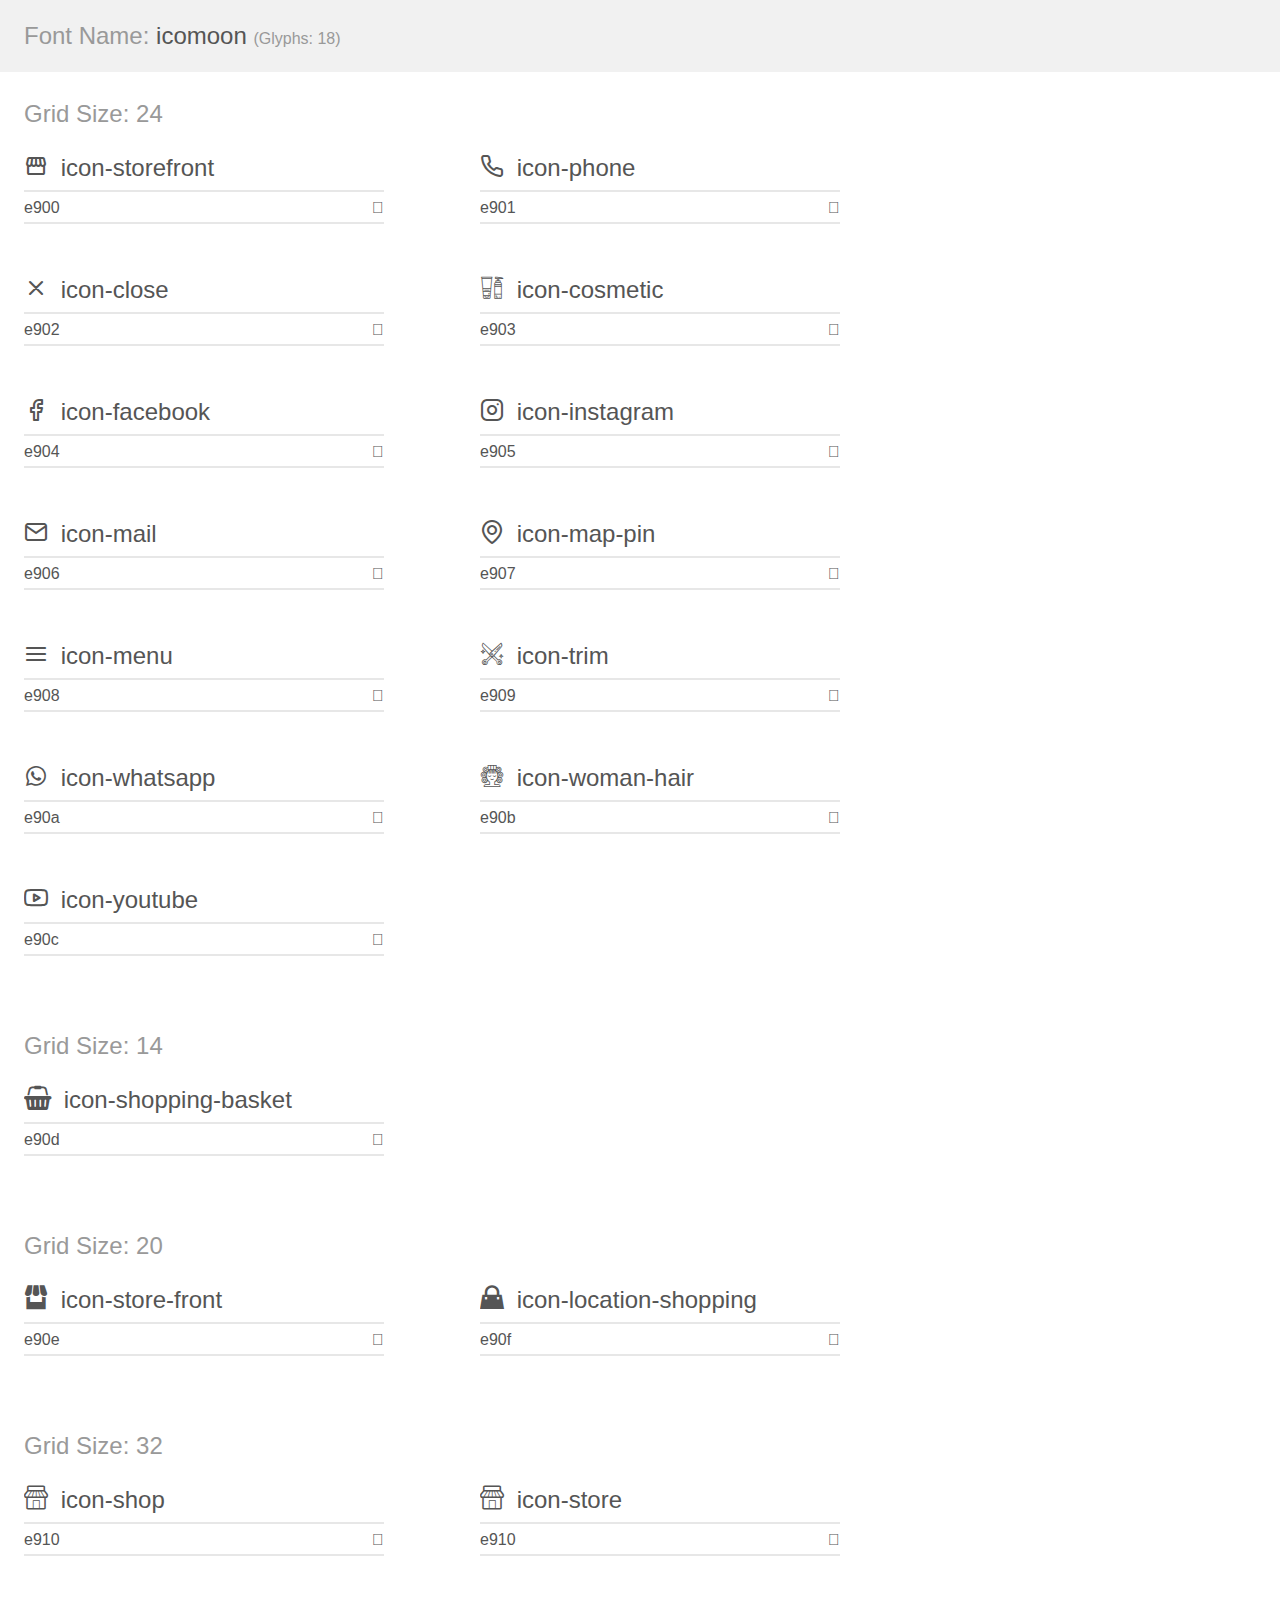
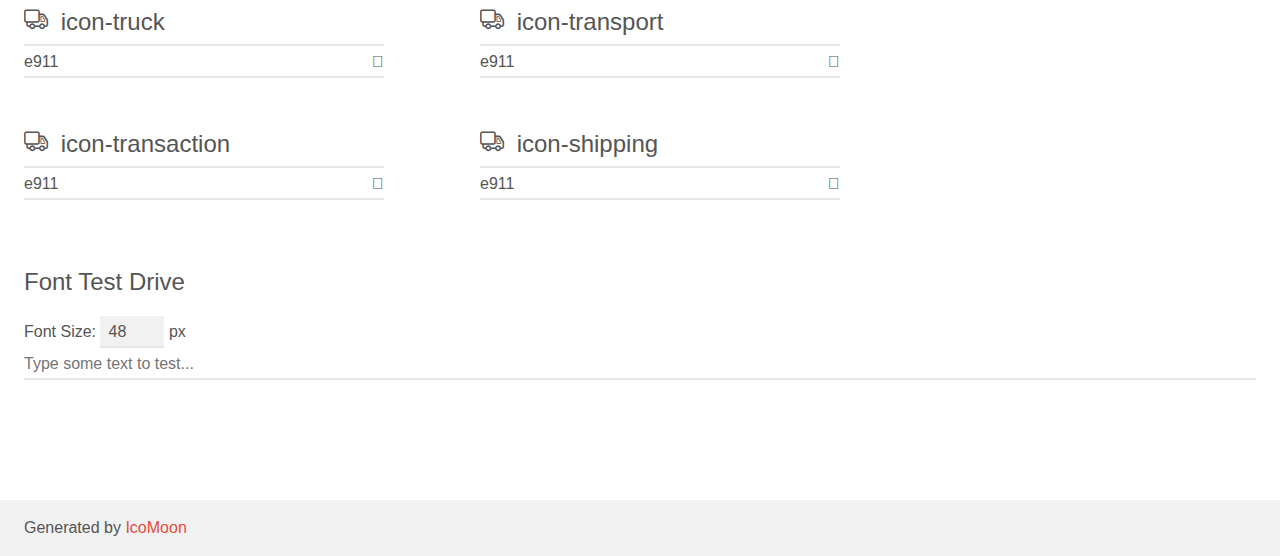
<file: projeto-feirantes/assets/icones/demo.html>
<!doctype html>
<html>
<head>
    <meta charset="utf-8">
    <title>IcoMoon Demo</title>
    <meta name="description" content="An Icon Font Generated By IcoMoon.io">
    <meta name="viewport" content="width=device-width, initial-scale=1">
    <link rel="stylesheet" href="demo-files/demo.css">
    <link rel="stylesheet" href="style.css"></head>
<body>
    <div class="bgc1 clearfix">
        <h1 class="mhmm mvm"><span class="fgc1">Font Name:</span> icomoon <small class="fgc1">(Glyphs:&nbsp;18)</small></h1>
    </div>
    <div class="clearfix mhl ptl">
        <h1 class="mvm mtn fgc1">Grid Size: 24</h1>
        <div class="glyph fs1">
            <div class="clearfix bshadow0 pbs">
                <span class="icon-storefront"></span>
                <span class="mls"> icon-storefront</span>
            </div>
            <fieldset class="fs0 size1of1 clearfix hidden-false">
                <input type="text" readonly value="e900" class="unit size1of2" />
                <input type="text" maxlength="1" readonly value="&#xe900;" class="unitRight size1of2 talign-right" />
            </fieldset>
            <div class="fs0 bshadow0 clearfix hidden-true">
                <span class="unit pvs fgc1">liga: </span>
                <input type="text" readonly value="" class="liga unitRight" />
            </div>
        </div>
        <div class="glyph fs1">
            <div class="clearfix bshadow0 pbs">
                <span class="icon-phone"></span>
                <span class="mls"> icon-phone</span>
            </div>
            <fieldset class="fs0 size1of1 clearfix hidden-false">
                <input type="text" readonly value="e901" class="unit size1of2" />
                <input type="text" maxlength="1" readonly value="&#xe901;" class="unitRight size1of2 talign-right" />
            </fieldset>
            <div class="fs0 bshadow0 clearfix hidden-true">
                <span class="unit pvs fgc1">liga: </span>
                <input type="text" readonly value="" class="liga unitRight" />
            </div>
        </div>
        <div class="glyph fs1">
            <div class="clearfix bshadow0 pbs">
                <span class="icon-close"></span>
                <span class="mls"> icon-close</span>
            </div>
            <fieldset class="fs0 size1of1 clearfix hidden-false">
                <input type="text" readonly value="e902" class="unit size1of2" />
                <input type="text" maxlength="1" readonly value="&#xe902;" class="unitRight size1of2 talign-right" />
            </fieldset>
            <div class="fs0 bshadow0 clearfix hidden-true">
                <span class="unit pvs fgc1">liga: </span>
                <input type="text" readonly value="" class="liga unitRight" />
            </div>
        </div>
        <div class="glyph fs1">
            <div class="clearfix bshadow0 pbs">
                <span class="icon-cosmetic"></span>
                <span class="mls"> icon-cosmetic</span>
            </div>
            <fieldset class="fs0 size1of1 clearfix hidden-false">
                <input type="text" readonly value="e903" class="unit size1of2" />
                <input type="text" maxlength="1" readonly value="&#xe903;" class="unitRight size1of2 talign-right" />
            </fieldset>
            <div class="fs0 bshadow0 clearfix hidden-true">
                <span class="unit pvs fgc1">liga: </span>
                <input type="text" readonly value="" class="liga unitRight" />
            </div>
        </div>
        <div class="glyph fs1">
            <div class="clearfix bshadow0 pbs">
                <span class="icon-facebook"></span>
                <span class="mls"> icon-facebook</span>
            </div>
            <fieldset class="fs0 size1of1 clearfix hidden-false">
                <input type="text" readonly value="e904" class="unit size1of2" />
                <input type="text" maxlength="1" readonly value="&#xe904;" class="unitRight size1of2 talign-right" />
            </fieldset>
            <div class="fs0 bshadow0 clearfix hidden-true">
                <span class="unit pvs fgc1">liga: </span>
                <input type="text" readonly value="" class="liga unitRight" />
            </div>
        </div>
        <div class="glyph fs1">
            <div class="clearfix bshadow0 pbs">
                <span class="icon-instagram"></span>
                <span class="mls"> icon-instagram</span>
            </div>
            <fieldset class="fs0 size1of1 clearfix hidden-false">
                <input type="text" readonly value="e905" class="unit size1of2" />
                <input type="text" maxlength="1" readonly value="&#xe905;" class="unitRight size1of2 talign-right" />
            </fieldset>
            <div class="fs0 bshadow0 clearfix hidden-true">
                <span class="unit pvs fgc1">liga: </span>
                <input type="text" readonly value="" class="liga unitRight" />
            </div>
        </div>
        <div class="glyph fs1">
            <div class="clearfix bshadow0 pbs">
                <span class="icon-mail"></span>
                <span class="mls"> icon-mail</span>
            </div>
            <fieldset class="fs0 size1of1 clearfix hidden-false">
                <input type="text" readonly value="e906" class="unit size1of2" />
                <input type="text" maxlength="1" readonly value="&#xe906;" class="unitRight size1of2 talign-right" />
            </fieldset>
            <div class="fs0 bshadow0 clearfix hidden-true">
                <span class="unit pvs fgc1">liga: </span>
                <input type="text" readonly value="" class="liga unitRight" />
            </div>
        </div>
        <div class="glyph fs1">
            <div class="clearfix bshadow0 pbs">
                <span class="icon-map-pin"></span>
                <span class="mls"> icon-map-pin</span>
            </div>
            <fieldset class="fs0 size1of1 clearfix hidden-false">
                <input type="text" readonly value="e907" class="unit size1of2" />
                <input type="text" maxlength="1" readonly value="&#xe907;" class="unitRight size1of2 talign-right" />
            </fieldset>
            <div class="fs0 bshadow0 clearfix hidden-true">
                <span class="unit pvs fgc1">liga: </span>
                <input type="text" readonly value="" class="liga unitRight" />
            </div>
        </div>
        <div class="glyph fs1">
            <div class="clearfix bshadow0 pbs">
                <span class="icon-menu"></span>
                <span class="mls"> icon-menu</span>
            </div>
            <fieldset class="fs0 size1of1 clearfix hidden-false">
                <input type="text" readonly value="e908" class="unit size1of2" />
                <input type="text" maxlength="1" readonly value="&#xe908;" class="unitRight size1of2 talign-right" />
            </fieldset>
            <div class="fs0 bshadow0 clearfix hidden-true">
                <span class="unit pvs fgc1">liga: </span>
                <input type="text" readonly value="" class="liga unitRight" />
            </div>
        </div>
        <div class="glyph fs1">
            <div class="clearfix bshadow0 pbs">
                <span class="icon-trim"></span>
                <span class="mls"> icon-trim</span>
            </div>
            <fieldset class="fs0 size1of1 clearfix hidden-false">
                <input type="text" readonly value="e909" class="unit size1of2" />
                <input type="text" maxlength="1" readonly value="&#xe909;" class="unitRight size1of2 talign-right" />
            </fieldset>
            <div class="fs0 bshadow0 clearfix hidden-true">
                <span class="unit pvs fgc1">liga: </span>
                <input type="text" readonly value="" class="liga unitRight" />
            </div>
        </div>
        <div class="glyph fs1">
            <div class="clearfix bshadow0 pbs">
                <span class="icon-whatsapp"></span>
                <span class="mls"> icon-whatsapp</span>
            </div>
            <fieldset class="fs0 size1of1 clearfix hidden-false">
                <input type="text" readonly value="e90a" class="unit size1of2" />
                <input type="text" maxlength="1" readonly value="&#xe90a;" class="unitRight size1of2 talign-right" />
            </fieldset>
            <div class="fs0 bshadow0 clearfix hidden-true">
                <span class="unit pvs fgc1">liga: </span>
                <input type="text" readonly value="" class="liga unitRight" />
            </div>
        </div>
        <div class="glyph fs1">
            <div class="clearfix bshadow0 pbs">
                <span class="icon-woman-hair"></span>
                <span class="mls"> icon-woman-hair</span>
            </div>
            <fieldset class="fs0 size1of1 clearfix hidden-false">
                <input type="text" readonly value="e90b" class="unit size1of2" />
                <input type="text" maxlength="1" readonly value="&#xe90b;" class="unitRight size1of2 talign-right" />
            </fieldset>
            <div class="fs0 bshadow0 clearfix hidden-true">
                <span class="unit pvs fgc1">liga: </span>
                <input type="text" readonly value="" class="liga unitRight" />
            </div>
        </div>
        <div class="glyph fs1">
            <div class="clearfix bshadow0 pbs">
                <span class="icon-youtube"></span>
                <span class="mls"> icon-youtube</span>
            </div>
            <fieldset class="fs0 size1of1 clearfix hidden-false">
                <input type="text" readonly value="e90c" class="unit size1of2" />
                <input type="text" maxlength="1" readonly value="&#xe90c;" class="unitRight size1of2 talign-right" />
            </fieldset>
            <div class="fs0 bshadow0 clearfix hidden-true">
                <span class="unit pvs fgc1">liga: </span>
                <input type="text" readonly value="" class="liga unitRight" />
            </div>
        </div>
    </div>
    <div class="clearfix mhl ptl">
        <h1 class="mvm mtn fgc1">Grid Size: 14</h1>
        <div class="glyph fs2">
            <div class="clearfix bshadow0 pbs">
                <span class="icon-shopping-basket"></span>
                <span class="mls"> icon-shopping-basket</span>
            </div>
            <fieldset class="fs0 size1of1 clearfix hidden-false">
                <input type="text" readonly value="e90d" class="unit size1of2" />
                <input type="text" maxlength="1" readonly value="&#xe90d;" class="unitRight size1of2 talign-right" />
            </fieldset>
            <div class="fs0 bshadow0 clearfix hidden-true">
                <span class="unit pvs fgc1">liga: </span>
                <input type="text" readonly value="" class="liga unitRight" />
            </div>
        </div>
    </div>
    <div class="clearfix mhl ptl">
        <h1 class="mvm mtn fgc1">Grid Size: 20</h1>
        <div class="glyph fs3">
            <div class="clearfix bshadow0 pbs">
                <span class="icon-store-front"></span>
                <span class="mls"> icon-store-front</span>
            </div>
            <fieldset class="fs0 size1of1 clearfix hidden-false">
                <input type="text" readonly value="e90e" class="unit size1of2" />
                <input type="text" maxlength="1" readonly value="&#xe90e;" class="unitRight size1of2 talign-right" />
            </fieldset>
            <div class="fs0 bshadow0 clearfix hidden-true">
                <span class="unit pvs fgc1">liga: </span>
                <input type="text" readonly value="" class="liga unitRight" />
            </div>
        </div>
        <div class="glyph fs3">
            <div class="clearfix bshadow0 pbs">
                <span class="icon-location-shopping"></span>
                <span class="mls"> icon-location-shopping</span>
            </div>
            <fieldset class="fs0 size1of1 clearfix hidden-false">
                <input type="text" readonly value="e90f" class="unit size1of2" />
                <input type="text" maxlength="1" readonly value="&#xe90f;" class="unitRight size1of2 talign-right" />
            </fieldset>
            <div class="fs0 bshadow0 clearfix hidden-true">
                <span class="unit pvs fgc1">liga: </span>
                <input type="text" readonly value="" class="liga unitRight" />
            </div>
        </div>
    </div>
    <div class="clearfix mhl ptl">
        <h1 class="mvm mtn fgc1">Grid Size: 32</h1>
        <div class="glyph fs4">
            <div class="clearfix bshadow0 pbs">
                <span class="icon-shop"></span>
                <span class="mls"> icon-shop</span>
            </div>
            <fieldset class="fs0 size1of1 clearfix hidden-false">
                <input type="text" readonly value="e910" class="unit size1of2" />
                <input type="text" maxlength="1" readonly value="&#xe910;" class="unitRight size1of2 talign-right" />
            </fieldset>
            <div class="fs0 bshadow0 clearfix hidden-true">
                <span class="unit pvs fgc1">liga: </span>
                <input type="text" readonly value="" class="liga unitRight" />
            </div>
        </div>
        <div class="glyph fs4">
            <div class="clearfix bshadow0 pbs">
                <span class="icon-store"></span>
                <span class="mls"> icon-store</span>
            </div>
            <fieldset class="fs0 size1of1 clearfix hidden-false">
                <input type="text" readonly value="e910" class="unit size1of2" />
                <input type="text" maxlength="1" readonly value="&#xe910;" class="unitRight size1of2 talign-right" />
            </fieldset>
            <div class="fs0 bshadow0 clearfix hidden-true">
                <span class="unit pvs fgc1">liga: </span>
                <input type="text" readonly value="" class="liga unitRight" />
            </div>
        </div>
        <div class="glyph fs4">
            <div class="clearfix bshadow0 pbs">
                <span class="icon-truck"></span>
                <span class="mls"> icon-truck</span>
            </div>
            <fieldset class="fs0 size1of1 clearfix hidden-false">
                <input type="text" readonly value="e911" class="unit size1of2" />
                <input type="text" maxlength="1" readonly value="&#xe911;" class="unitRight size1of2 talign-right" />
            </fieldset>
            <div class="fs0 bshadow0 clearfix hidden-true">
                <span class="unit pvs fgc1">liga: </span>
                <input type="text" readonly value="" class="liga unitRight" />
            </div>
        </div>
        <div class="glyph fs4">
            <div class="clearfix bshadow0 pbs">
                <span class="icon-transport"></span>
                <span class="mls"> icon-transport</span>
            </div>
            <fieldset class="fs0 size1of1 clearfix hidden-false">
                <input type="text" readonly value="e911" class="unit size1of2" />
                <input type="text" maxlength="1" readonly value="&#xe911;" class="unitRight size1of2 talign-right" />
            </fieldset>
            <div class="fs0 bshadow0 clearfix hidden-true">
                <span class="unit pvs fgc1">liga: </span>
                <input type="text" readonly value="" class="liga unitRight" />
            </div>
        </div>
        <div class="glyph fs4">
            <div class="clearfix bshadow0 pbs">
                <span class="icon-transaction"></span>
                <span class="mls"> icon-transaction</span>
            </div>
            <fieldset class="fs0 size1of1 clearfix hidden-false">
                <input type="text" readonly value="e911" class="unit size1of2" />
                <input type="text" maxlength="1" readonly value="&#xe911;" class="unitRight size1of2 talign-right" />
            </fieldset>
            <div class="fs0 bshadow0 clearfix hidden-true">
                <span class="unit pvs fgc1">liga: </span>
                <input type="text" readonly value="" class="liga unitRight" />
            </div>
        </div>
        <div class="glyph fs4">
            <div class="clearfix bshadow0 pbs">
                <span class="icon-shipping"></span>
                <span class="mls"> icon-shipping</span>
            </div>
            <fieldset class="fs0 size1of1 clearfix hidden-false">
                <input type="text" readonly value="e911" class="unit size1of2" />
                <input type="text" maxlength="1" readonly value="&#xe911;" class="unitRight size1of2 talign-right" />
            </fieldset>
            <div class="fs0 bshadow0 clearfix hidden-true">
                <span class="unit pvs fgc1">liga: </span>
                <input type="text" readonly value="" class="liga unitRight" />
            </div>
        </div>
    </div>

    <!--[if gt IE 8]><!-->
    <div class="mhl clearfix mbl">
        <h1>Font Test Drive</h1>
        <label>
            Font Size: <input id="fontSize" type="number" class="textbox0 mbm"
            min="8" value="48" />
            px
        </label>
        <input id="testText" type="text" class="phl size1of1 mvl"
        placeholder="Type some text to test..." value=""/>
        <div id="testDrive" class="icon-" style="font-family: icomoon">&nbsp;
        </div>
    </div>
    <!--<![endif]-->
    <div class="bgc1 clearfix">
        <p class="mhl">Generated by <a href="https://icomoon.io/app">IcoMoon</a></p>
    </div>

    <script src="demo-files/demo.js"></script>
</body>
</html>
</file>
<file: projeto-feirantes/assets/icones/demo-files/demo.css>
body {
  padding: 0;
  margin: 0;
  font-family: sans-serif;
  font-size: 1em;
  line-height: 1.5;
  color: #555;
  background: #fff;
}
h1 {
  font-size: 1.5em;
  font-weight: normal;
}
small {
  font-size: .66666667em;
}
a {
  color: #e74c3c;
  text-decoration: none;
}
a:hover, a:focus {
  box-shadow: 0 1px #e74c3c;
}
.bshadow0, input {
  box-shadow: inset 0 -2px #e7e7e7;
}
input:hover {
  box-shadow: inset 0 -2px #ccc;
}
input, fieldset {
  font-family: sans-serif;
  font-size: 1em;
  margin: 0;
  padding: 0;
  border: 0;
}
input {
  color: inherit;
  line-height: 1.5;
  height: 1.5em;
  padding: .25em 0;
}
input:focus {
  outline: none;
  box-shadow: inset 0 -2px #449fdb;
}
.glyph {
  font-size: 16px;
  width: 15em;
  padding-bottom: 1em;
  margin-right: 4em;
  margin-bottom: 1em;
  float: left;
  overflow: hidden;
}
.liga {
  width: 80%;
  width: calc(100% - 2.5em);
}
.talign-right {
  text-align: right;
}
.talign-center {
  text-align: center;
}
.bgc1 {
  background: #f1f1f1;
}
.fgc1 {
  color: #999;
}
.fgc0 {
  color: #000;
}
p {
  margin-top: 1em;
  margin-bottom: 1em;
}
.mvm {
  margin-top: .75em;
  margin-bottom: .75em;
}
.mtn {
  margin-top: 0;
}
.mtl, .mal {
  margin-top: 1.5em;
}
.mbl, .mal {
  margin-bottom: 1.5em;
}
.mal, .mhl {
  margin-left: 1.5em;
  margin-right: 1.5em;
}
.mhmm {
  margin-left: 1em;
  margin-right: 1em;
}
.mls {
  margin-left: .25em;
}
.ptl {
  padding-top: 1.5em;
}
.pbs, .pvs {
  padding-bottom: .25em;
}
.pvs, .pts {
  padding-top: .25em;
}
.unit {
  float: left;
}
.unitRight {
  float: right;
}
.size1of2 {
  width: 50%;
}
.size1of1 {
  width: 100%;
}
.clearfix:before, .clearfix:after {
  content: " ";
  display: table;
}
.clearfix:after {
  clear: both;
}
.hidden-true {
  display: none;
}
.textbox0 {
  width: 3em;
  background: #f1f1f1;
  padding: .25em .5em;
  line-height: 1.5;
  height: 1.5em;
}
#testDrive {
  display: block;
  padding-top: 24px;
  line-height: 1.5;
}
.fs0 {
  font-size: 16px;
}
.fs1 {
  font-size: 24px;
}
.fs2 {
  font-size: 24px;
}
.fs3 {
  font-size: 24px;
}
.fs4 {
  font-size: 24px;
}
</file>
<file: projeto-feirantes/assets/icones/style.css>
@font-face {
  font-family: 'icomoon';
  src:  url('fonts/icomoon.eot?mxgvuu');
  src:  url('fonts/icomoon.eot?mxgvuu#iefix') format('embedded-opentype'),
    url('fonts/icomoon.ttf?mxgvuu') format('truetype'),
    url('fonts/icomoon.woff?mxgvuu') format('woff'),
    url('fonts/icomoon.svg?mxgvuu#icomoon') format('svg');
  font-weight: normal;
  font-style: normal;
  font-display: block;
}

[class^="icon-"], [class*=" icon-"] {
  /* use !important to prevent issues with browser extensions that change fonts */
  font-family: 'icomoon' !important;
  speak: never;
  font-style: normal;
  font-weight: normal;
  font-variant: normal;
  text-transform: none;
  line-height: 1;

  /* Better Font Rendering =========== */
  -webkit-font-smoothing: antialiased;
  -moz-osx-font-smoothing: grayscale;
}

.icon-storefront:before {
  content: "\e900";
}
.icon-phone:before {
  content: "\e901";
}
.icon-close:before {
  content: "\e902";
}
.icon-cosmetic:before {
  content: "\e903";
}
.icon-facebook:before {
  content: "\e904";
}
.icon-instagram:before {
  content: "\e905";
}
.icon-mail:before {
  content: "\e906";
}
.icon-map-pin:before {
  content: "\e907";
}
.icon-menu:before {
  content: "\e908";
}
.icon-trim:before {
  content: "\e909";
}
.icon-whatsapp:before {
  content: "\e90a";
}
.icon-woman-hair:before {
  content: "\e90b";
}
.icon-youtube:before {
  content: "\e90c";
}
.icon-shopping-basket:before {
  content: "\e90d";
}
.icon-store-front:before {
  content: "\e90e";
}
.icon-location-shopping:before {
  content: "\e90f";
}
.icon-shop:before {
  content: "\e910";
}
.icon-store:before {
  content: "\e910";
}
.icon-truck:before {
  content: "\e911";
}
.icon-transport:before {
  content: "\e911";
}
.icon-transaction:before {
  content: "\e911";
}
.icon-shipping:before {
  content: "\e911";
}
</file>
